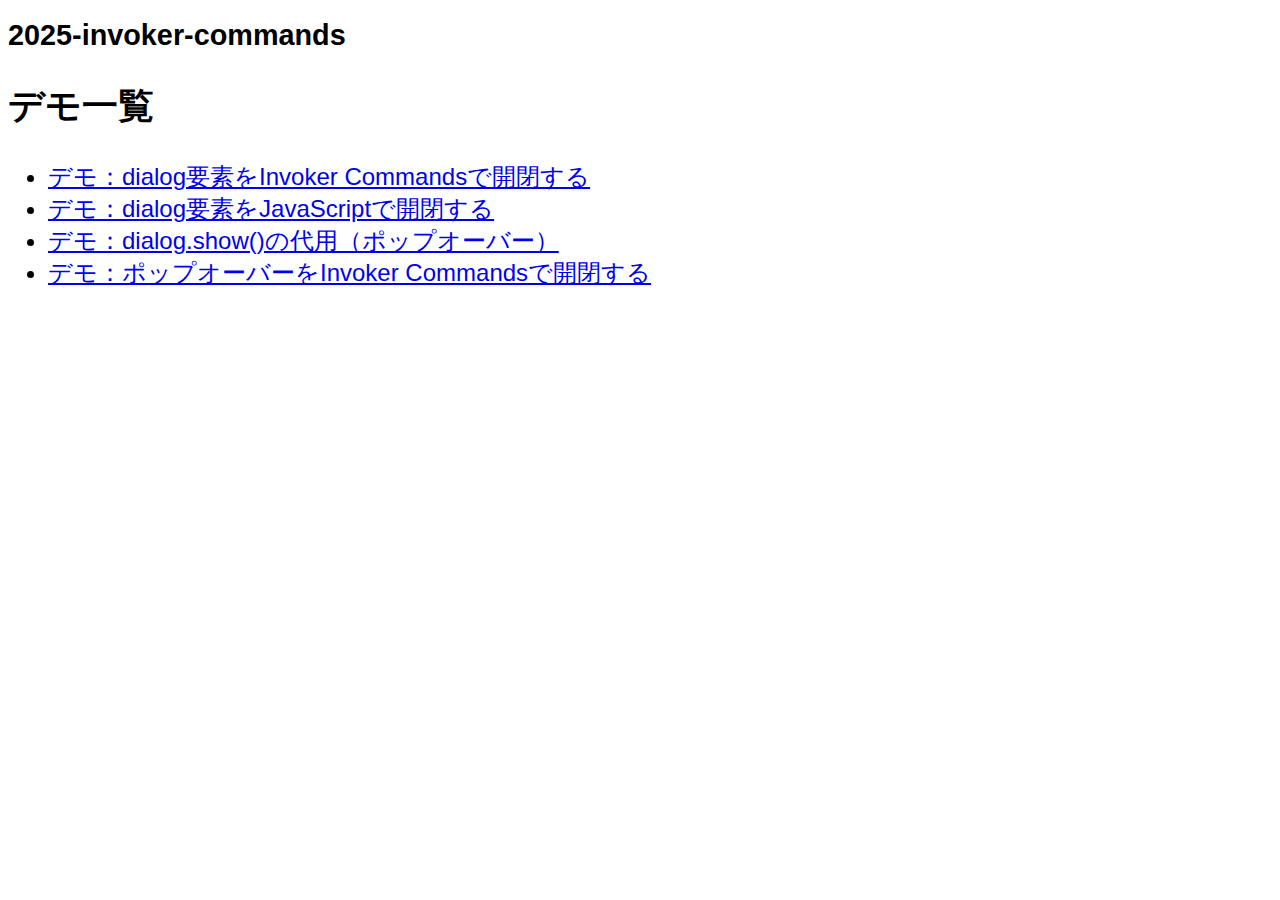
<file: index.html>
<!DOCTYPE html>
<html lang="ja">

<head>
  <meta charset="UTF-8">
  <meta name="viewport" content="width=device-width">
  <title>2025-invoker-commands</title>
  <link rel="stylesheet" href="style.css">
</head>

<body>
  <h1>2025-invoker-commands</h1>

  <h2>デモ一覧</h2>

  <ul>
    <li><a href="dialog-invokers.html">デモ：dialog要素をInvoker Commandsで開閉する</a></li>
    <li><a href="dialog-script.html">デモ：dialog要素をJavaScriptで開閉する</a></li>
    <li><a href="dialog-show-popover.html">デモ：dialog.show()の代用（ポップオーバー）</a></li>
    <li><a href="popover-invokers.html">デモ：ポップオーバーをInvoker Commandsで開閉する</a></li>
  </ul> 
</body>

</html>
</file>
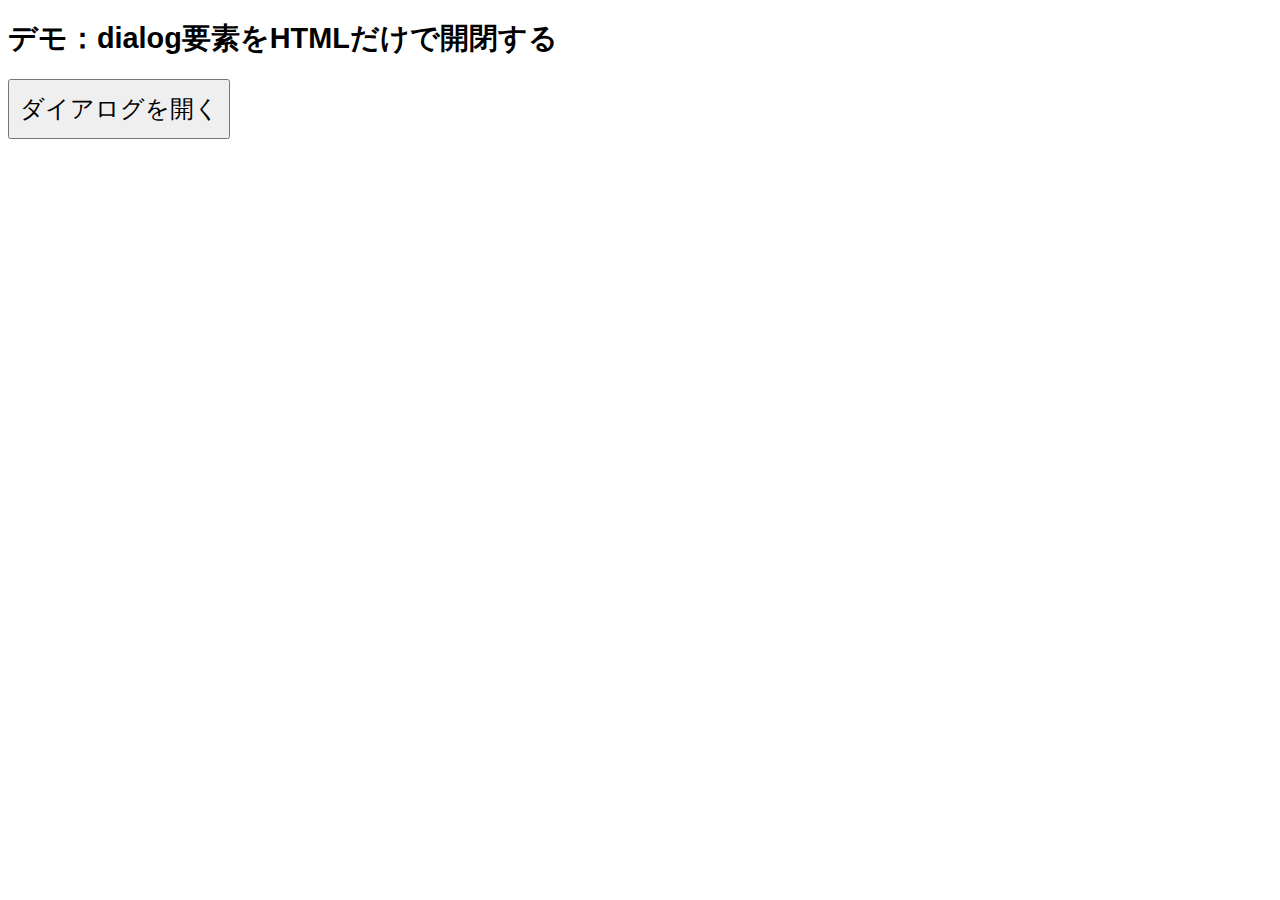
<file: dialog-invokers.html>
<!DOCTYPE html>
<html lang="ja">

<head>
  <meta charset="UTF-8">
  <meta name="viewport" content="width=device-width">
  <title>デモ：dialog要素をHTMLだけで開閉する</title>
  <link rel="stylesheet" href="style.css">
</head>

<body>
  <h1>デモ：dialog要素をHTMLだけで開閉する</h1>

  <div class="toolbar">
    <button class="open-button" command="show-modal" commandfor="modal-dialog">
      ダイアログを開く
    </button>
  </div>
  <dialog id="modal-dialog">
    <p>ダイアログです。</p>
    <button class="close-button" command="close" commandfor="modal-dialog">
      閉じる
    </button>
  </dialog>

  <script src="invoker-support-message.js"></script>

</body>

</html>
</file>
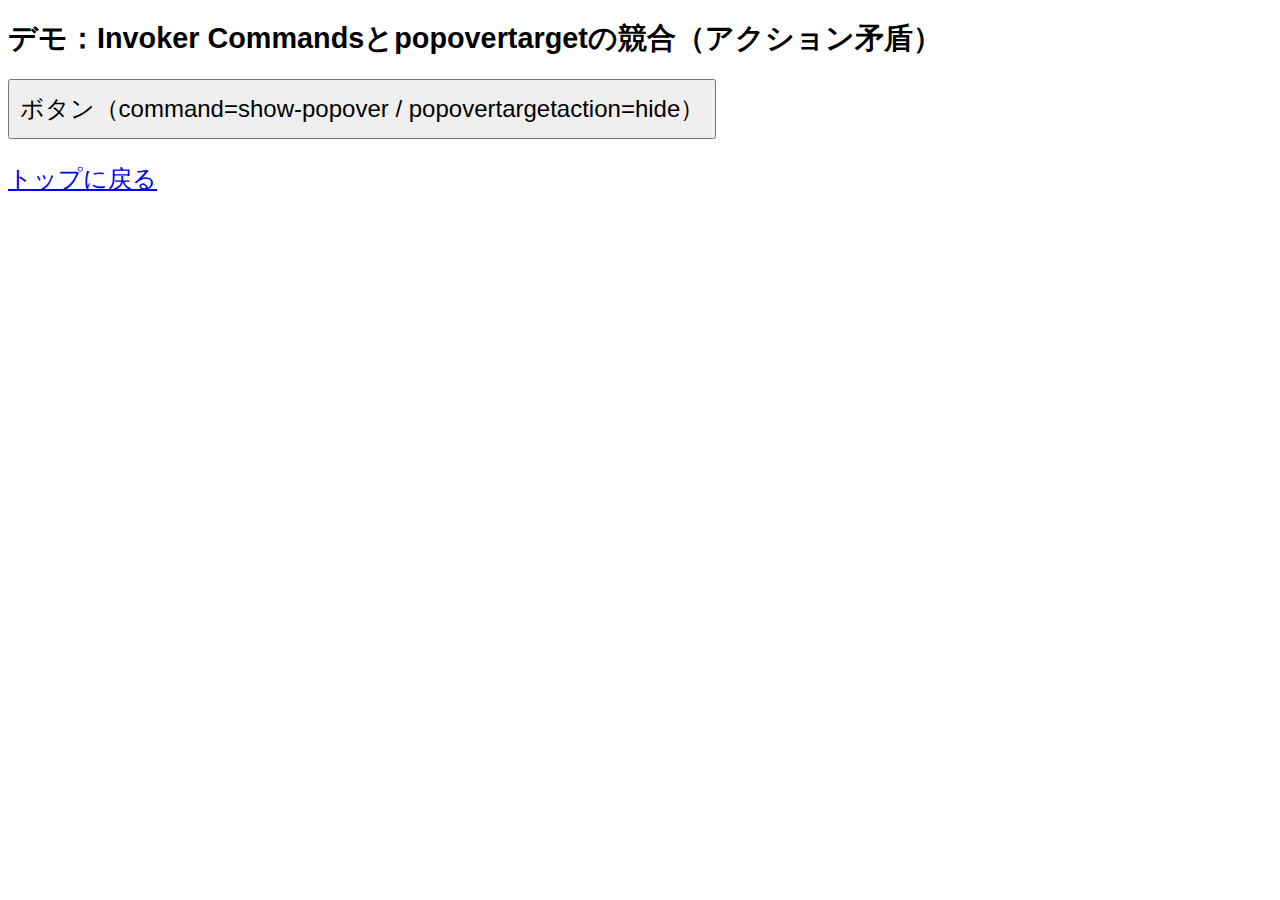
<file: dialog-popover-conflict-action.html>
<!DOCTYPE html>
<html lang="ja">
<head>
<meta charset="UTF-8">
<meta name="viewport" content="width=device-width">
<title>デモ：Invoker Commandsとpopovertargetの競合（アクション矛盾）</title>
<link rel="stylesheet" href="style.css">
</head>

<body>
<h1>デモ：Invoker Commandsとpopovertargetの競合（アクション矛盾）</h1>

<!-- command のアクション: show-popover / popovertargetaction: hide で矛盾させる。
    commandfor と popovertarget は同じターゲットを指す（dialog）。 -->
<button
  class="open-button"
  command="show-popover"
  commandfor="dialog"
  popovertarget="dialog"
  popovertargetaction="hide">
  ボタン（command=show-popover / popovertargetaction=hide）
</button>

<dialog id="dialog" popover>
  <p>ダイアログ（popover）です。</p>
  <button class="close-button" command="hide-popover" commandfor="dialog">
    閉じる
  </button>
</dialog>

<footer>
  <p><a href="./">トップに戻る</a></p>
</footer>

<script src="invoker-support-message.js"></script>
<script src="hide-footer-inside-iframe.js"></script>
</body>
</html>
</file>
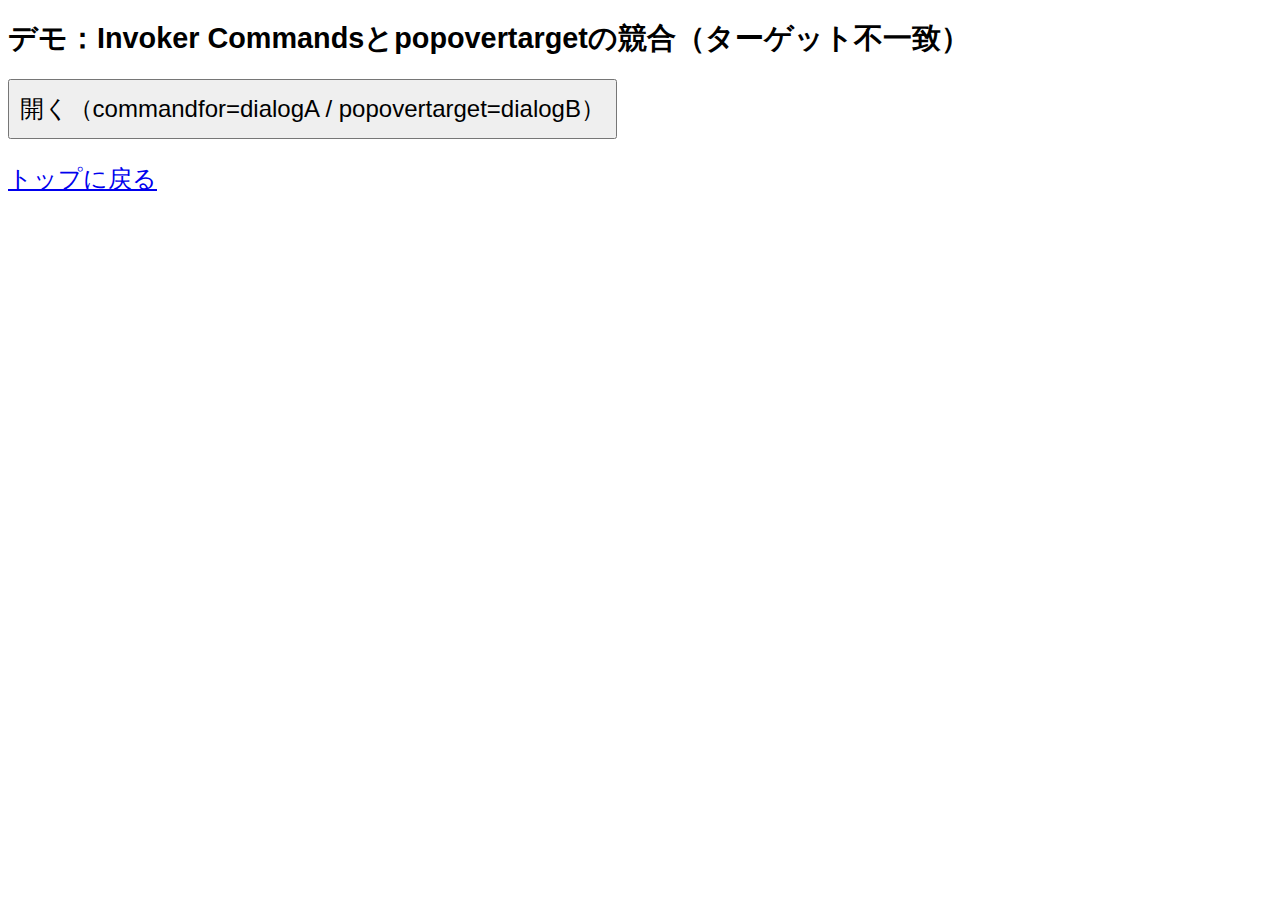
<file: dialog-popover-mismatched-targets.html>
<!DOCTYPE html>
<html lang="ja">
<head>
<meta charset="UTF-8">
<meta name="viewport" content="width=device-width">
<title>デモ：Invoker Commandsとpopovertargetの競合（ターゲット不一致）</title>
<link rel="stylesheet" href="style.css">
</head>

<body>
<h1>デモ：Invoker Commandsとpopovertargetの競合（ターゲット不一致）</h1>

<!-- action/command はどちらも show（同等）だが、
    commandfor は dialogA、popovertarget は dialogB を指す。 -->
<button
  class="open-button"
  command="show-popover"
  commandfor="dialogA"
  popovertarget="dialogB"
  popovertargetaction="show">
  開く（commandfor=dialogA / popovertarget=dialogB）
</button>

<dialog id="dialogA" popover>
  <p>ダイアログA（popover）です。</p>
  <button class="close-button" command="hide-popover" commandfor="dialogA">
    閉じるA
  </button>
</dialog>

<dialog id="dialogB" popover>
  <p>ダイアログB（popover）です。</p>
  <button class="close-button" command="hide-popover" commandfor="dialogB">
    閉じるB
  </button>
</dialog>

<footer>
  <p><a href="./">トップに戻る</a></p>
</footer>

<script src="invoker-support-message.js"></script>
<script src="hide-footer-inside-iframe.js"></script>
</body>
</html>
</file>
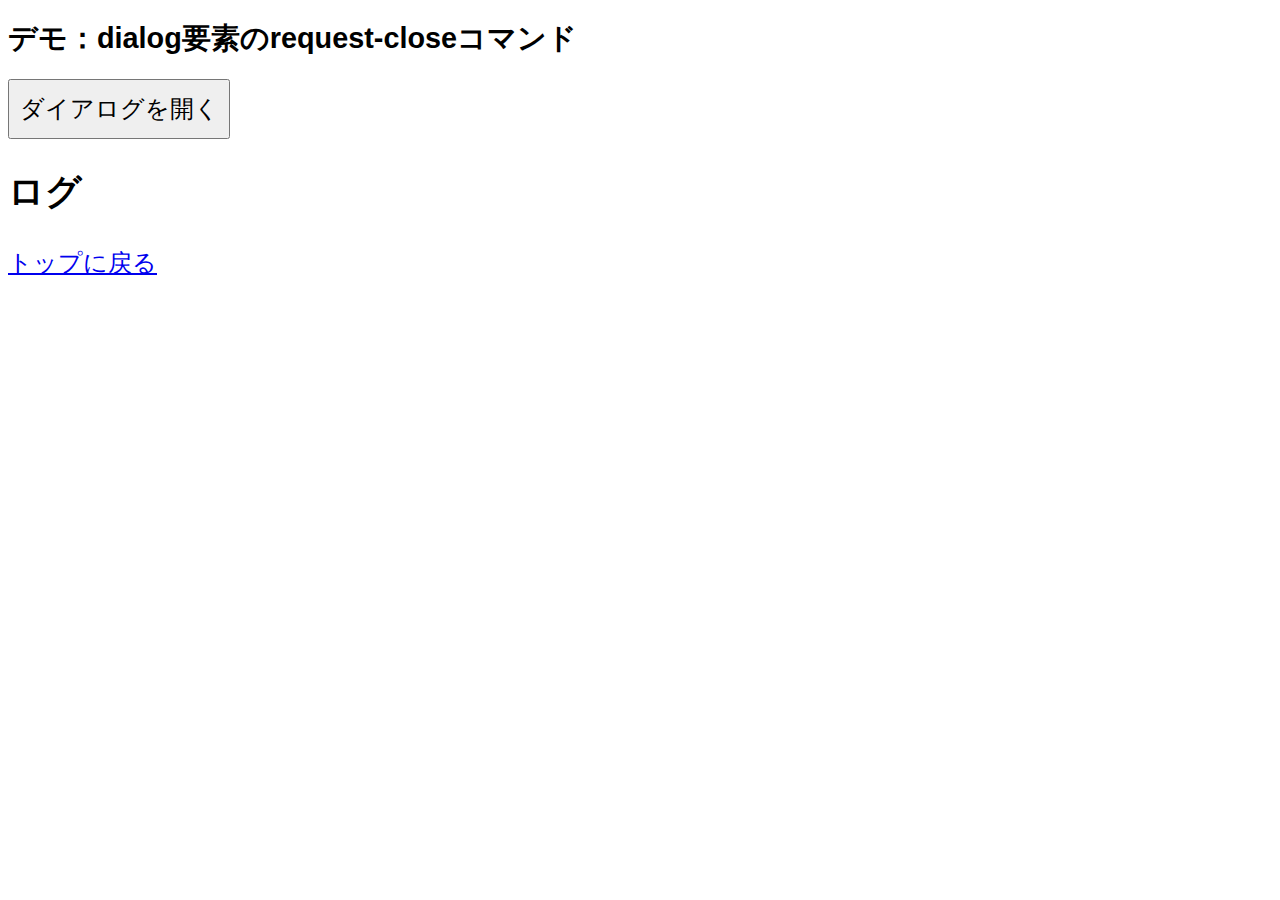
<file: dialog-request-close-command.html>
<!DOCTYPE html>
<html lang="ja">
<head>
<meta charset="UTF-8">
<meta name="viewport" content="width=device-width">
<title>デモ：dialog要素のrequest-closeコマンド</title>
<link rel="stylesheet" href="style.css">
</head>

<body>
<h1>デモ：dialog要素のrequest-closeコマンド</h1>

<div class="toolbar">
  <button
    class="open-button"
    command="show-modal"
    commandfor="modal-dialog">
    ダイアログを開く
  </button>
</div>
<dialog id="modal-dialog">
  <p>ダイアログです。</p>
  <button
    class="request-close-button"
    command="request-close"
    commandfor="modal-dialog"
    value="hello-world">
    閉じるリクエスト
  </button>
  <button class="close-button" command="close" commandfor="modal-dialog">
    閉じる
  </button>
</dialog>

<h2>ログ</h2>
<pre id="log"></pre>

<footer>
  <p><a href="./">トップに戻る</a></p>
</footer>

<script>
function logEvent(event) {
  const logElement = document.getElementById('log');
  const groupTitle = `${event.target.tagName} ${event.type} event`;
  console.group(groupTitle);
  console.dir(event);
  console.groupEnd();

  const logEntry = `

${groupTitle}:
{
  type: "${event.type}",
  target: ${event.target.tagName},
  currentTarget: ${event.currentTarget.tagName},
  cancelable: ${event.cancelable}
}`;
  logElement.textContent += logEntry + '\n';
}

const dialog = document.querySelector("#modal-dialog");

dialog.addEventListener('close', (event) => {
  logEvent(event);
});
dialog.addEventListener('cancel', (event) => {
  logEvent(event);
});
dialog.addEventListener('command', (event) => {
  logEvent(event);
});

if ('CloseWatcher' in window) {
  const watcher = new CloseWatcher();
  watcher.addEventListener('close', (event) => {
    logEvent(event);
  });
  watcher.addEventListener('cancel', (event) => {
    logEvent(event);
  });
}

document.addEventListener('keydown', (event) => {
  if (event.key === 'Escape') {
    logEvent(event);
  }
});
</script>
<script src="hide-footer-inside-iframe.js"></script>
</body>
</html>
</file>
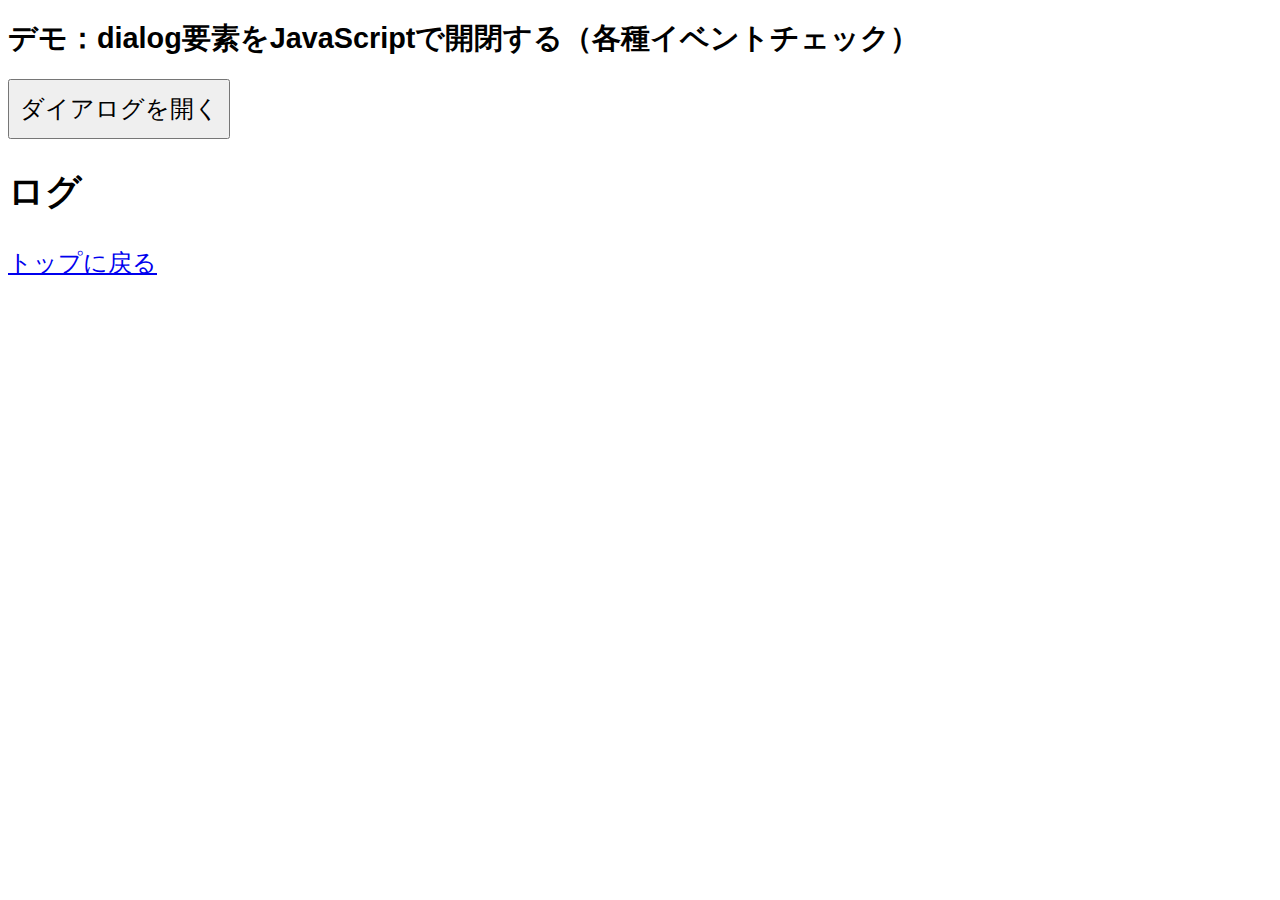
<file: dialog-requestclose-method.html>
<!DOCTYPE html>
<html lang="ja">

<head>
<meta charset="UTF-8">
<meta name="viewport" content="width=device-width">
<title>デモ：dialog要素をJavaScriptで開閉する（各種イベントチェック）</title>
<link rel="stylesheet" href="style.css">
</head>

<body>
<h1>デモ：dialog要素をJavaScriptで開閉する（各種イベントチェック）</h1>

<div class="toolbar">
<button class="open-button">
  ダイアログを開く
</button>
</div>
<dialog id="modal-dialog">
<p>ダイアログです。</p>
<button class="request-close-button" value="hello-world">
  閉じるリクエスト
</button>
<button class="close-button">
  閉じる
</button>
</dialog>

<h2>ログ</h2>
<pre id="log"></pre>

<footer>
  <p><a href="./">トップに戻る</a></p>
</footer>

<script>
const dialog = document.querySelector('#modal-dialog');
const openButton = document.querySelector('.open-button');
const requestCloseButton = document.querySelector('.request-close-button');
const closeButton = document.querySelector('.close-button');

openButton.addEventListener('click', () => {
  dialog.showModal();
});
requestCloseButton.addEventListener('click', () => {
  dialog.requestClose(requestCloseButton.value);
});
closeButton.addEventListener('click', () => {
  dialog.close();
});

function logEvent(event) {
  const logElement = document.getElementById('log');
  const groupTitle = `${event.target.tagName} ${event.type} event`;
  console.group(groupTitle);
  console.dir(event);
  console.groupEnd();

  const logEntry = `

${groupTitle}:
{
type: "${event.type}",
target: ${event.target.tagName},
currentTarget: ${event.currentTarget.tagName},
cancelable: ${event.cancelable}
}`;
  logElement.textContent += logEntry + '\n';
}

dialog.addEventListener('close', (event) => {
  logEvent(event);
});
dialog.addEventListener('cancel', (event) => {
  logEvent(event);
});
dialog.addEventListener('command', (event) => {
  logEvent(event);
});

if ('CloseWatcher' in window) {
  const watcher = new CloseWatcher();
  watcher.addEventListener('close', (event) => {
    logEvent(event);
  });
  watcher.addEventListener('cancel', (event) => {
    logEvent(event);
  });
}

document.addEventListener('keydown', (event) => {
  if (event.key === 'Escape') {
    logEvent(event);
  }
});
</script>
<script src="hide-footer-inside-iframe.js"></script>
</body>

</html>
</file>
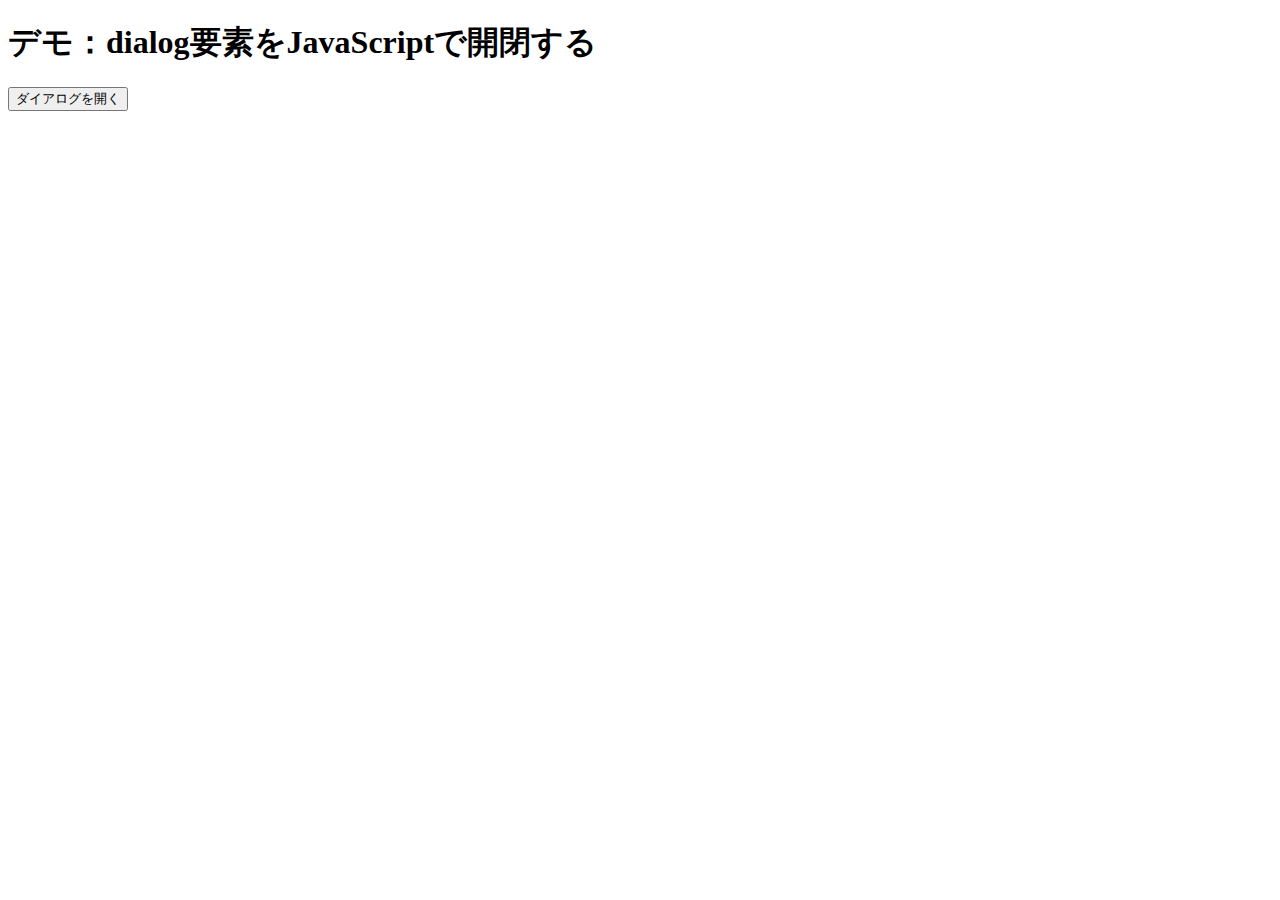
<file: dialog-script.html>
<!DOCTYPE html>
<html lang="ja">

<head>
  <meta charset="UTF-8">
  <meta name="viewport" content="width=device-width">
  <title>デモ：dialog要素をJavaScriptで開閉する</title>
  <style>

  </style>
</head>

<body>
  <h1>デモ：dialog要素をJavaScriptで開閉する</h1>

  <div class="toolbar">
    <button class="open-button">
      ダイアログを開く
    </button>
  </div>
  <dialog id="modal-dialog">
    <p>ダイアログです。</p>
    <button class="close-button">
      閉じる
    </button>
  </dialog>

  <script>
    const dialog = document.querySelector('#modal-dialog');
    const openButton = document.querySelector('.open-button');
    const closeButton = document.querySelector('.close-button');
    openButton.addEventListener('click', () => {
      dialog.showModal();
    });
    closeButton.addEventListener('click', () => {
      dialog.close();
    });
  </script>

</body>

</html>
</file>
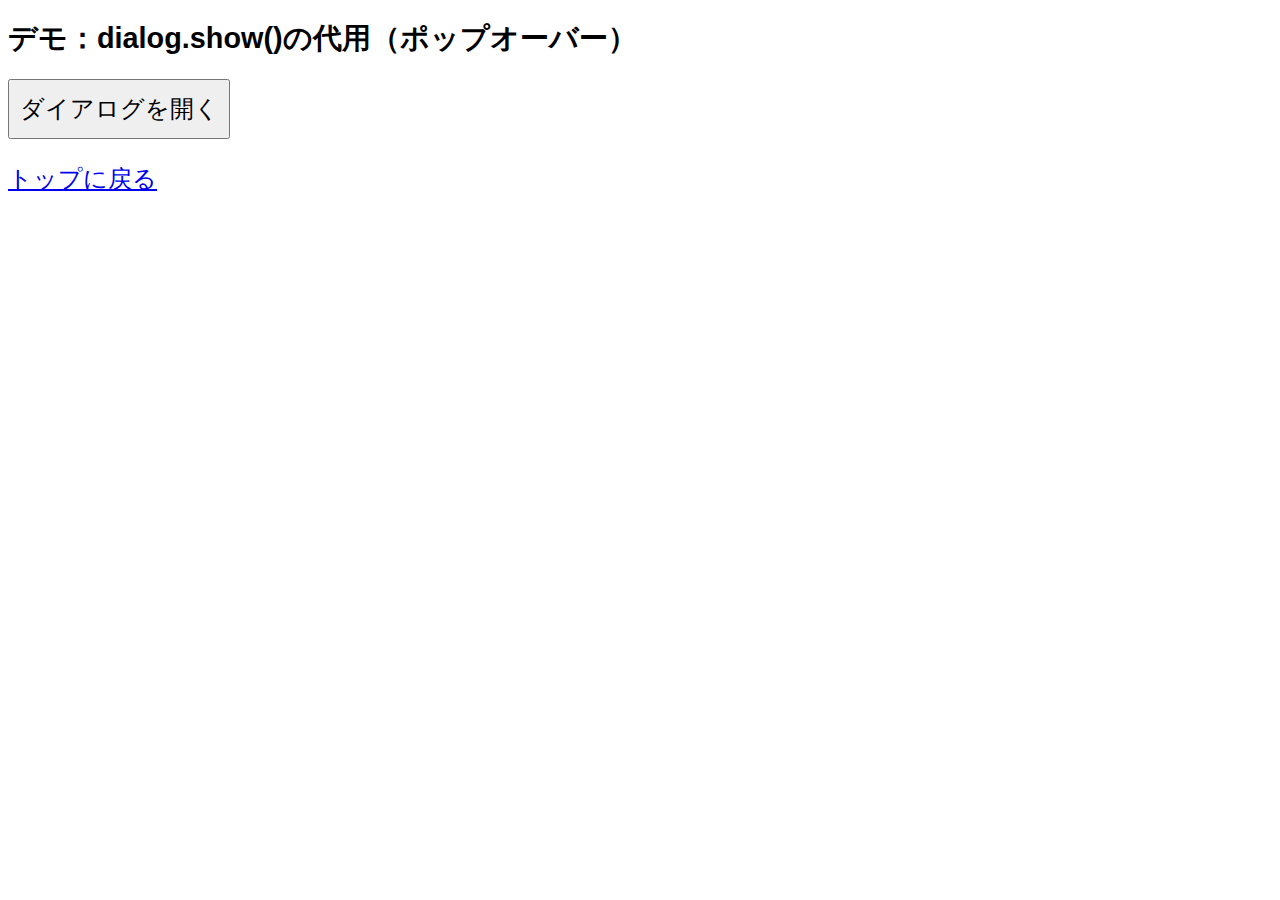
<file: dialog-show-popover.html>
<!DOCTYPE html>
<html lang="ja">

<head>
<meta charset="UTF-8">
<meta name="viewport" content="width=device-width">
<title>デモ：dialog.show()の代用（ポップオーバー）</title>
<link rel="stylesheet" href="style.css">
</head>

<body>
<h1>デモ：dialog.show()の代用（ポップオーバー）</h1>

<button class="open-button" command="show-popover" commandfor="dialog">
  ダイアログを開く
</button>
<dialog id="dialog" popover>
  <p>ダイアログです。</p>
  <button class="close-button" command="hide-popover" commandfor="dialog">
    閉じる
  </button>
</dialog>

<footer>
  <p><a href="./">トップに戻る</a></p>
</footer>

<script src="invoker-support-message.js"></script>
<script src="hide-footer-inside-iframe.js"></script>
</body>

</html>
</file>
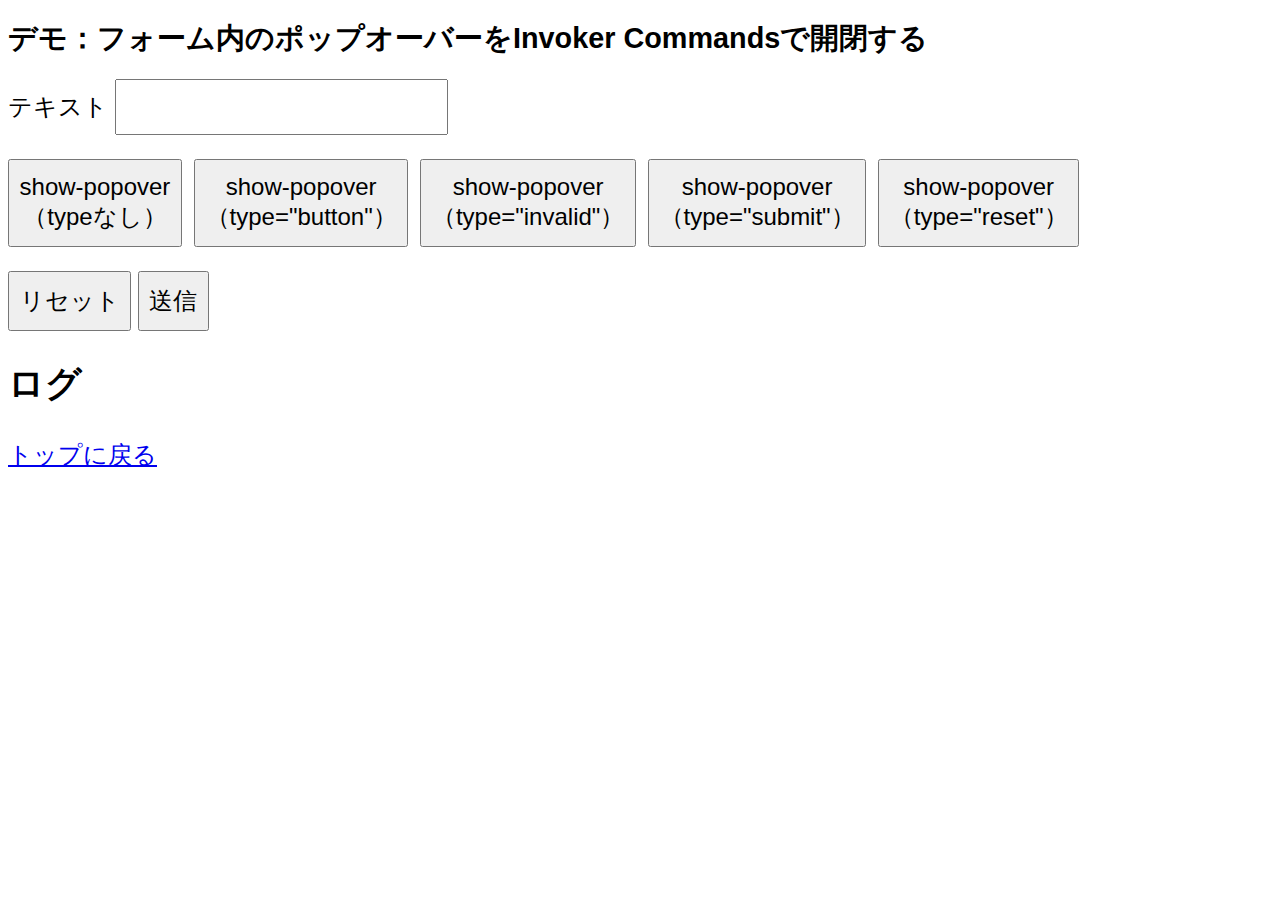
<file: popover-invokers-inside-form.html>
<!DOCTYPE html>
<html lang="ja">

<head>
<meta charset="UTF-8">
<meta name="viewport" content="width=device-width">
<title>デモ：フォーム内のポップオーバーをInvoker Commandsで開閉する</title>
<link rel="stylesheet" href="style.css">
<style>
.toolbar {
  margin: 1em 0;
  display: flex;
  gap: 0.5em;
  flex-wrap: wrap;
}
</style>
</head>

<body>
<h1>デモ：フォーム内のポップオーバーをInvoker Commandsで開閉する</h1>

<form>
  <label for="text">テキスト</label>
  <input id="text" name="text" value="">

  <div class="toolbar">
    <button command="show-popover" commandfor="popover">
      show-popover<br>（typeなし）
    </button>
    <button command="show-popover" commandfor="popover" type="button">
      show-popover<br>（type="button"）
    </button>
    <button command="show-popover" commandfor="popover" type="invalid">
      show-popover<br>（type="invalid"）
    </button>
    <button command="show-popover" commandfor="popover" type="submit">
      show-popover<br>（type="submit"）
    </button>
    <button command="show-popover" commandfor="popover" type="reset">
      show-popover<br>（type="reset"）
    </button>
  </div>
  <div id="popover" popover>
    <p>ポップオーバーです。</p>
  </div>

  <button type="reset">リセット</button>
  <button type="submit">送信</button>
</form>

<h2>ログ</h2>
<pre id="log"></pre>

<footer>
  <p><a href="./">トップに戻る</a></p>
</footer>

<script>
const form = document.querySelector('form');

function logEvent(event) {
  const logElement = document.getElementById('log');
  const groupTitle = `${event.target.tagName} ${event.type} event`;
  console.group(groupTitle);
  console.dir(event);
  console.groupEnd();

  const logEntry = `

${groupTitle}:
{
  type: "${event.type}",
  target: ${event.target.tagName},
  currentTarget: ${event.currentTarget.tagName},
  cancelable: ${event.cancelable}
}`;
  logElement.textContent += logEntry + '\n';
}

form.addEventListener('submit', (event) => {
  event.preventDefault();
  logEvent(event);
});
</script>

<script src="invoker-support-message.js"></script>
<script src="hide-footer-inside-iframe.js"></script>
</body>

</html>
</file>
<file: style.css>
body {
  font-size: 1.5em;
  font-family: sans-serif;

  h1 {
    font-size: 1.2em;
  }

  button, input {
    font-size: inherit;
    padding: 0.5em 0.4em;
  }

  .support-warning {
    border: thick solid crimson;
    margin-bottom: 2em;
    padding: 1em;
  }
}
</file>
